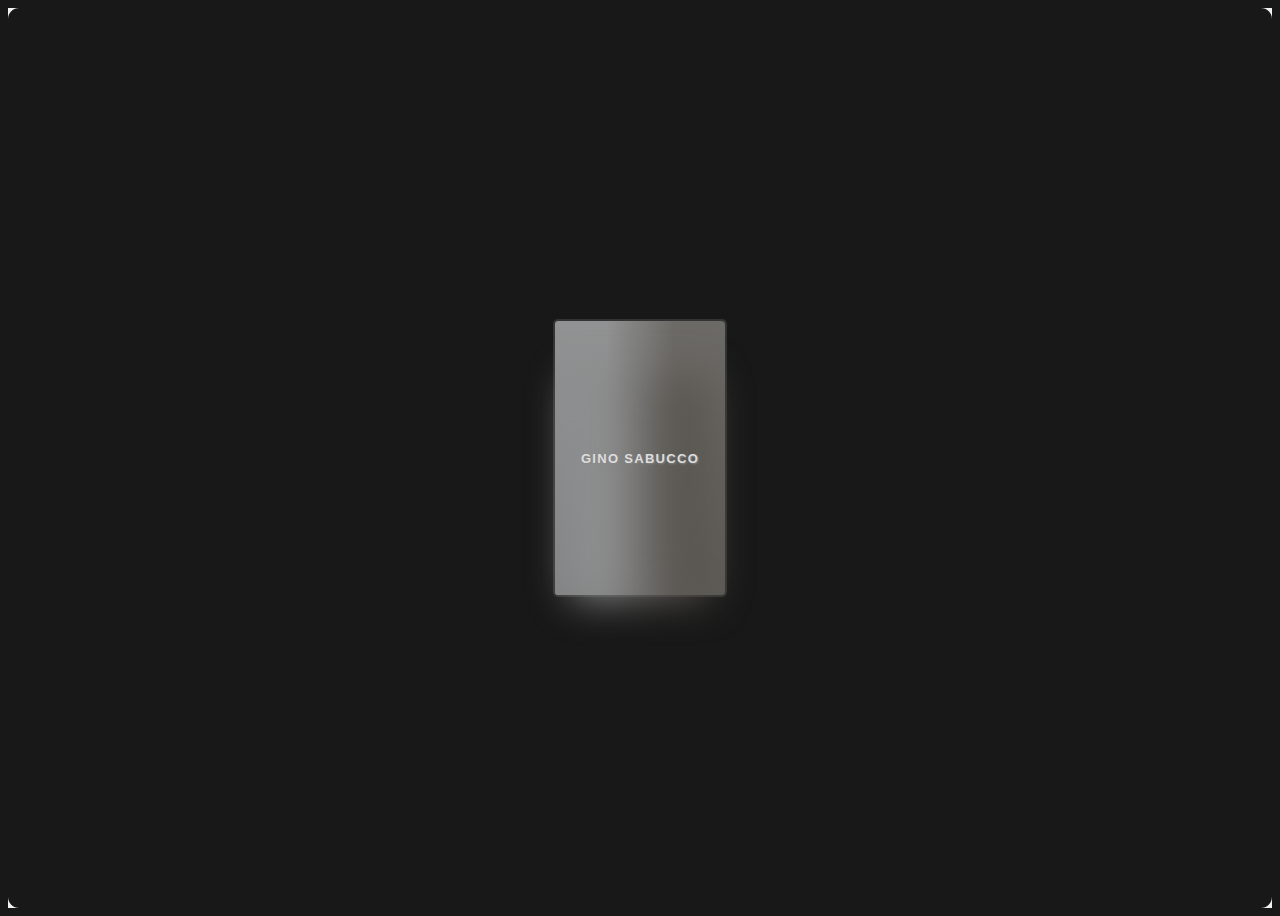
<file: index.html>
<!DOCTYPE html>
<html lang="en">
  <head>
    <meta charset="UTF-8">
    <meta name="viewport" content="width=device-width, initial-scale=1" />
    <title>My Card</title>
    <link rel="stylesheet" href="./magicard.css">
  </head>
  <body>
    <div class="full-card">
      <div class="card-info">
        <a class="card" id="title" href="resume.html">GINO SABUCCO</a>
      </div>
    </div>
  </body>
</html>
</file>
<file: magicard.css>
body {
    background-color: #181818;

}
.card {
 --background: linear-gradient(to left, #595650 30%, rgb(142, 143, 144) 70%);
 width: 150px;
 height: 254px;
 padding: 5px;
 border-radius: 1rem;
 overflow: visible;
 background: #e8d7af;
 background: var(--background);
 position: relative;
 z-index: 1;
 display: flex;
 justify-content: center;
 align-items: center;
 color: #181818;
 font-family:'Gill Sans', 'Gill Sans MT', Calibri, 'Trebuchet MS', sans-serif;
 font-size: small;
}

.card::after {
 position: absolute;
 content: "";
 top: 30px;
 left: 0;
 right: 0;
 z-index: -1;
 height: 100%;
 width: 100%;
 transform: scale(0.8);
 filter: blur(25px);
 background: var(--background);
 transition: opacity .5s;
}

.card-info {
 --color: #181818;
 background: var(--color);
 color: var(--color);
 display: flex;
 justify-content: center;
 align-items: center;
 width: 100%;
 height: 100%;
 overflow: visible;
 border-radius: .7rem;
}

.card {
 font-weight:normal;
 letter-spacing: .1em;
}

#title {
  background-color: #333; /* Dark background color */
  color: #ddd; /* Light text color */
  padding: 10px;
  border-radius: 5px;
  text-align: center;
  font-family:'Gill Sans', 'Gill Sans MT', Calibri, 'Trebuchet MS', sans-serif;
  font-size: small;
  text-shadow: 1px 1px 2px #888; /* Slight text shadow */
  position: relative; /* Add position relative */
}

#title:before {
  content: "";
  position: absolute;
  top: 0;
  left: 0;
  right: 0;
  bottom: 0;
  z-index: -1;
  background-image: linear-gradient(to bottom, #999 0%, #666 100%); /* Gradient background */
  opacity: 0.3; /* Adjust the opacity as desired */
  border-radius: 5px; /* Match the border-radius of #title */
}


/*Hover*/
.card:hover::after {
 opacity: 0;
}

.card:hover .card-info {
 color: #f7ba2b;
 transition: color 1s;
}

img {
 display: flex;
 justify-content:center;  
 align-items: center;
}

img:hover::after {
    opacity: 0;
}

a:visited {
  color: rgb(50, 71, 147);
}

a:hover {
    color: rgb(66, 89, 122);
}

a:active {
    color: yellow;
  }

  /* Default styles for all screen sizes */
.full-card {
    display: flex;
    flex-direction: column;
    justify-content: center;
    align-items: center;
    height: 100vh;
    background-color: #f2f2f2;
  }
  
  .card-info {
    text-align: center;
  }
  
  .card {
    font-size: 2rem;
    font-weight: bold;
    text-decoration: none;
    color: #333;
  }
  
  /* Media queries for responsive design */
  @media screen and (max-width: 768px) {
    /* Adjust font size and layout for smaller screens */
   .card {
      font-size: 1.5rem;
    }
  
    /* Adjust image size for smaller screens */
   .card img {
      max-width: 100%;
      height: auto;
    }
  }
  
  @media screen and (max-width: 480px) {
    /* Adjust font size and layout for even smaller screens */
   .card {
      font-size: 1rem;
    }
  
    /* Adjust image size for even smaller screens */
   .card img {
      max-width: 80%;
      height: auto;
    }
  }

  .card {
    font-size: 2rem;
    font-weight: bold;
    text-decoration: none;
    color: #333;
    background-color: #fff;
    border: 2px solid #333;
    border-radius: 5px;
    padding: 10px 20px;
    transition: all 0.3s ease;
  }
  
  .card:hover {
    background-color: #333;
    color: #fff;
  }
</file>
